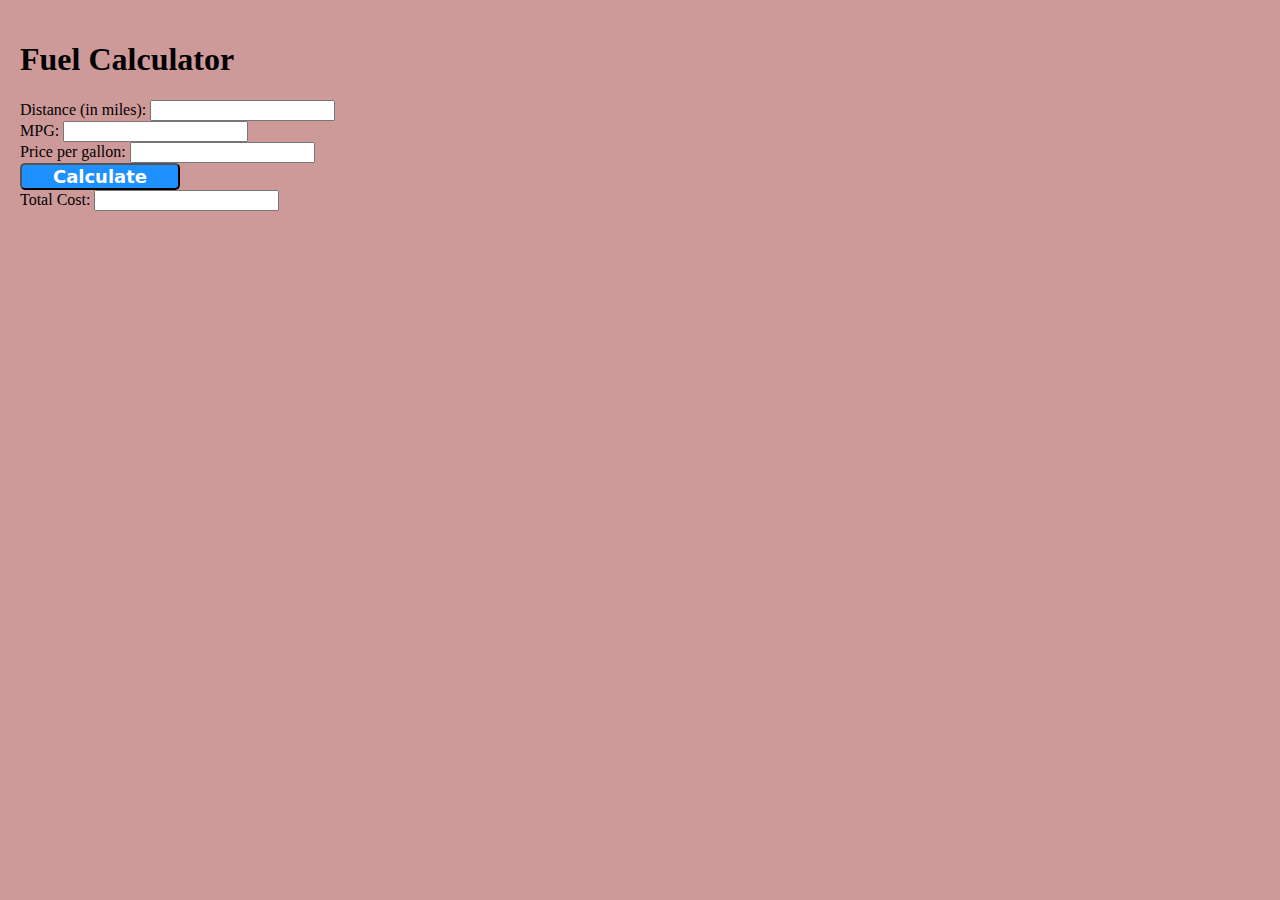
<file: index.html>
<!DOCTYPE html>
<html>
<head>
  <title>Fuel Calculator</title>
</head>
<style>
  body{
    margin: 10px;
    padding: 10px;
    background-color: rgb(206, 153, 153);
}
.btn{
    font-family: system-ui, -apple-system, BlinkMacSystemFont, 'Segoe UI', Roboto, Oxygen, Ubuntu, Cantarell, 'Open Sans', 'Helvetica Neue', sans-serif;
    font-size: 18px;
    font-weight: bold;
    width: 160px;
    padding: 20 px;
    color: white;
    background-color: #1E90FF;
    box-shadow: 0 0 10 rgba(0, 0, 0, 0.1);
    border-radius: 5px;
}

</style>
<body>
  <h1>Fuel Calculator</h1>
  <form>
    <label for="distance">Distance (in miles):</label>
    <input type="number" id="distance" name="distance" required>
    <br>
    <label for="mpg">MPG:</label>
    <input type="number" id="mpg" name="mpg" required>
    <br>
    <label for="price">Price per gallon:</label>
    <input type="number" id="price" name="price" required>
    <br>
    <input class="btn" type="button" value="Calculate" onclick="calculate()">
    <br>
    <label for="total">Total Cost:</label>
    <input type="text" id="total" name="total" readonly>
  </form>

  <script>
    function calculate() {
      let distance = document.getElementById("distance").value;
      let mpg = document.getElementById("mpg").value;
      let price = document.getElementById("price").value;
      let total = (distance / mpg * price).toFixed(2);
      document.getElementById("total").value = total;
    }
  </script>

</body>
</html>
</file>
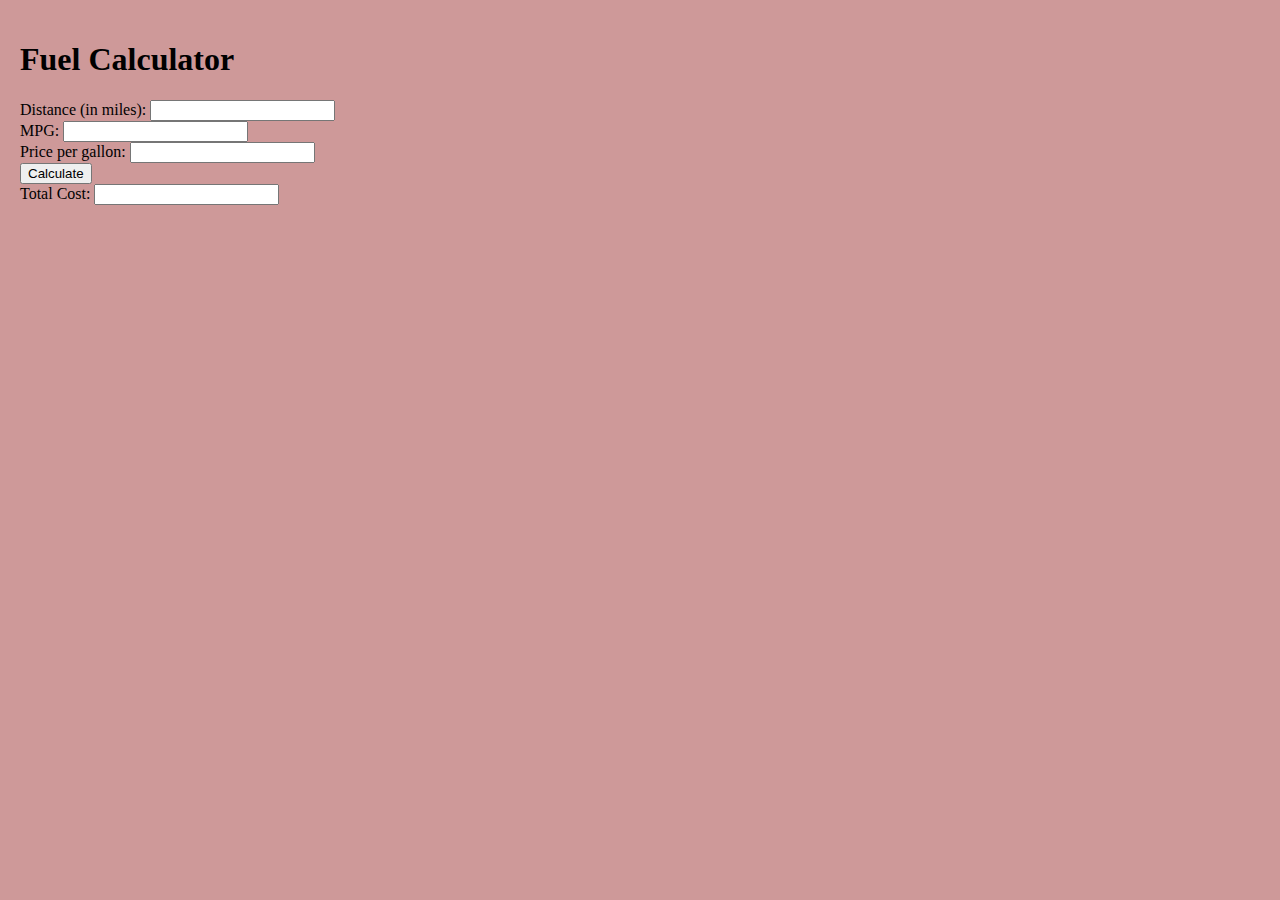
<file: fuel.html>
<!DOCTYPE html>
<html>
<head>
  <title>Fuel Calculator</title>
</head>
<style>
  body{
    margin: 10px;
    padding: 10px;
    background-color: rgb(206, 153, 153);
}
</style>
<body>
  <h1>Fuel Calculator</h1>
  <form>
    <label for="distance">Distance (in miles):</label>
    <input type="number" id="distance" name="distance" required>
    <br>
    <label for="mpg">MPG:</label>
    <input type="number" id="mpg" name="mpg" required>
    <br>
    <label for="price">Price per gallon:</label>
    <input type="number" id="price" name="price" required>
    <br>
    <input type="button" value="Calculate" onclick="calculate()">
    <br>
    <label for="total">Total Cost:</label>
    <input type="text" id="total" name="total" readonly>
  </form>

  <script>
    function calculate() {
      let distance = document.getElementById("distance").value;
      let mpg = document.getElementById("mpg").value;
      let price = document.getElementById("price").value;
      let total = (distance / mpg * price).toFixed(2);
      document.getElementById("total").value = total;
    }
  </script>

</body>
</html>
</file>
